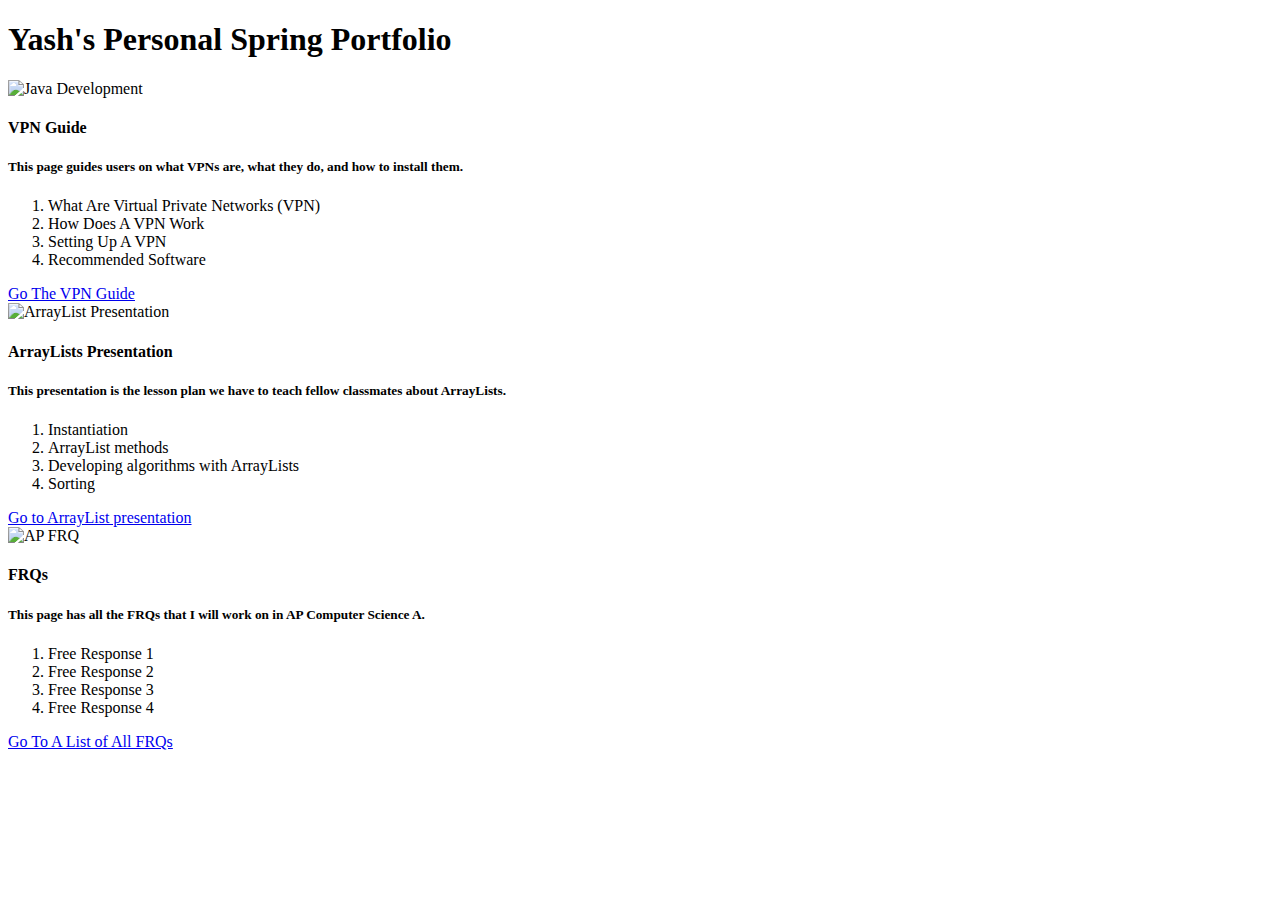
<file: src/main/resources/templates/index.html>
<!-- This page is illustrative and contains ideas about HTML formatting -->
<!DOCTYPE HTML>
<!-- Signals to the Layout Dialect which layout should be used to decorate this View -->
<html xmlns:layout="http://www.w3.org/1999/xhtml" xmlns:th="http://www.w3.org/1999/xhtml"
      layout:decorate="~{layouts/base}" lang="en">

<head>
    <title>Home | Yash Shah</title>
</head>

<body>
<th:block layout:fragment="body" th:remove="tag">
    <!-- Start of body content specific to page -->
    <div class="px-5 py-5 mx-auto">
        <h1><strong>Yash's Personal Spring Portfolio</strong></h1>
        <div class="row">
            <div class="col-4">
                <div class="card">
                    <img class="card-img-top" th:src="@{/images/VPN.png}" alt="Java Development" height="250">
                    <div class="card-body">
                    <h4 class="card-title">VPN Guide</h4>
                    <p class="card-text">
                        <h5>This page guides users on what VPNs are, what they do, and how to install them.</h5>
                        <ol>
                            <li>What Are Virtual Private Networks (VPN)</li>
                            <li>How Does A VPN Work</li>
                            <li>Setting Up A VPN</li>
                            <li>Recommended Software</li>
                        </ol>
                    </p>
                    <a href="/VPNGuide" class="btn btn-primary">Go The VPN Guide</a>
                    </div>
                </div>
            </div>
            <div class="col-4">
                <div class="card">
                    <img class="card-img-top" th:src="@{/images/Arraylist.jpeg}" alt="ArrayList Presentation" height="250">
                    <div class="card-body">
                    <h4 class="card-title">ArrayLists Presentation</h4>
                    <p class="card-text">
                        <h5>This presentation is the lesson plan we have to teach fellow classmates about ArrayLists.</h5>
                        <ol>
                            <li>Instantiation</li>
                            <li>ArrayList methods</li>
                            <li>Developing algorithms with ArrayLists</li>
                            <li>Sorting</li>
                        </ol>
                    </p>
                    <a href="https://yashshah138.github.io/Fastpages/week-10/2022/10/26/ArrayList-Presentation.html" class="btn btn-primary" target="_blank" rel="noreferrer noopener">Go to ArrayList presentation</a>
                    </div>
                </div>
            </div>
            <div class="col-4">
                <div class="card">
                    <img class="card-img-top" th:src="@{/images/FRQ.png}" alt="AP FRQ" height="250">
                    <div class="card-body">
                    <h4 class="card-title">FRQs</h4>
                    <p class="card-text">
                        <h5>This page has all the FRQs that I will work on in AP Computer Science A.</h5>
                        <ol>
                            <li>Free Response 1</li>
                            <li>Free Response 2</li>
                            <li>Free Response 3</li>
                            <li>Free Response 4</li>
                        </ol>
                    </p>
                    <a href="/FRQs" class="btn btn-primary">Go To A List of All FRQs</a>
                    </div>
                </div>
            </div>
        </div>
    </div>
    <!-- End of body content specific to page -->
</th:block>
</body>

</html>
</file>
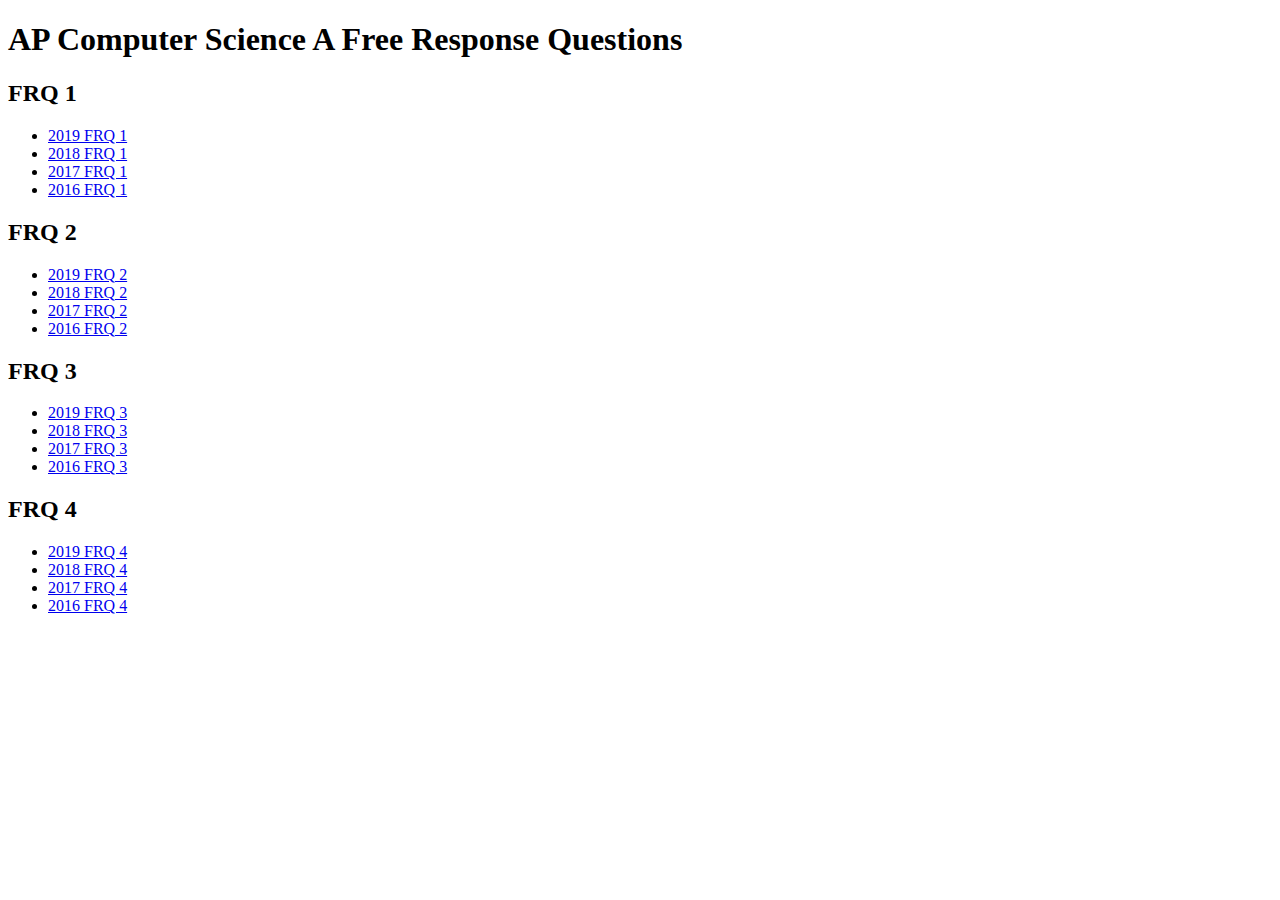
<file: src/main/resources/templates/frqpath.html>
<!DOCTYPE html>

<html xmlns:layout="http://www.w3.org/1999/xhtml" xmlns:th="http://www.w3.org/1999/xhtml"
layout:decorate="~{layouts/base}" lang="en">

    <head>
        <meta charset="UTF-8">
        <meta name="viewport" content="width=device-width, initial-scale=1.0">
        <title>FRQs | Yash Shah</title>
    </head>

    <body>
    <th:block layout:fragment="body" th:remove="tag">
        <h1>
            AP Computer Science A Free Response Questions
        </h1>

        <h2>FRQ 1</h2>
            <ul>
                <li><a href="/FRQ/2019-1">2019 FRQ 1</a></li>
                <li><a href="/FRQ/2018-1">2018 FRQ 1</a></li>
                <li><a href="/FRQ/2017-1">2017 FRQ 1</a></li>
                <li><a href="/FRQ/2016-1">2016 FRQ 1</a></li>
            </ul>
        
        <h2>FRQ 2</h2>
            <ul>
                <li><a href="/FRQ/2019-2">2019 FRQ 2</a></li>
                <li><a href="/FRQ/2018-2">2018 FRQ 2</a></li>
                <li><a href="/FRQ/2017-2">2017 FRQ 2</a></li>
                <li><a href="/FRQ/2016-2">2016 FRQ 2</a></li>
            </ul>
        
        <h2>FRQ 3</h2>
            <ul>
                <li><a href="/FRQ/2019-3">2019 FRQ 3</a></li>
                <li><a href="/FRQ/2018-3">2018 FRQ 3</a></li>
                <li><a href="/FRQ/2017-3">2017 FRQ 3</a></li>
                <li><a href="/FRQ/2016-3">2016 FRQ 3</a></li>
            </ul>

        <h2>FRQ 4</h2>
            <ul>
                <li><a href="/FRQ/2019-4">2019 FRQ 4</a></li>
                <li><a href="/FRQ/2018-4">2018 FRQ 4</a></li>
                <li><a href="/FRQ/2017-4">2017 FRQ 4</a></li>
                <li><a href="/FRQ/2016-4">2016 FRQ 4</a></li>
            </ul>

    </th:block>
    </body>
</html>
</file>
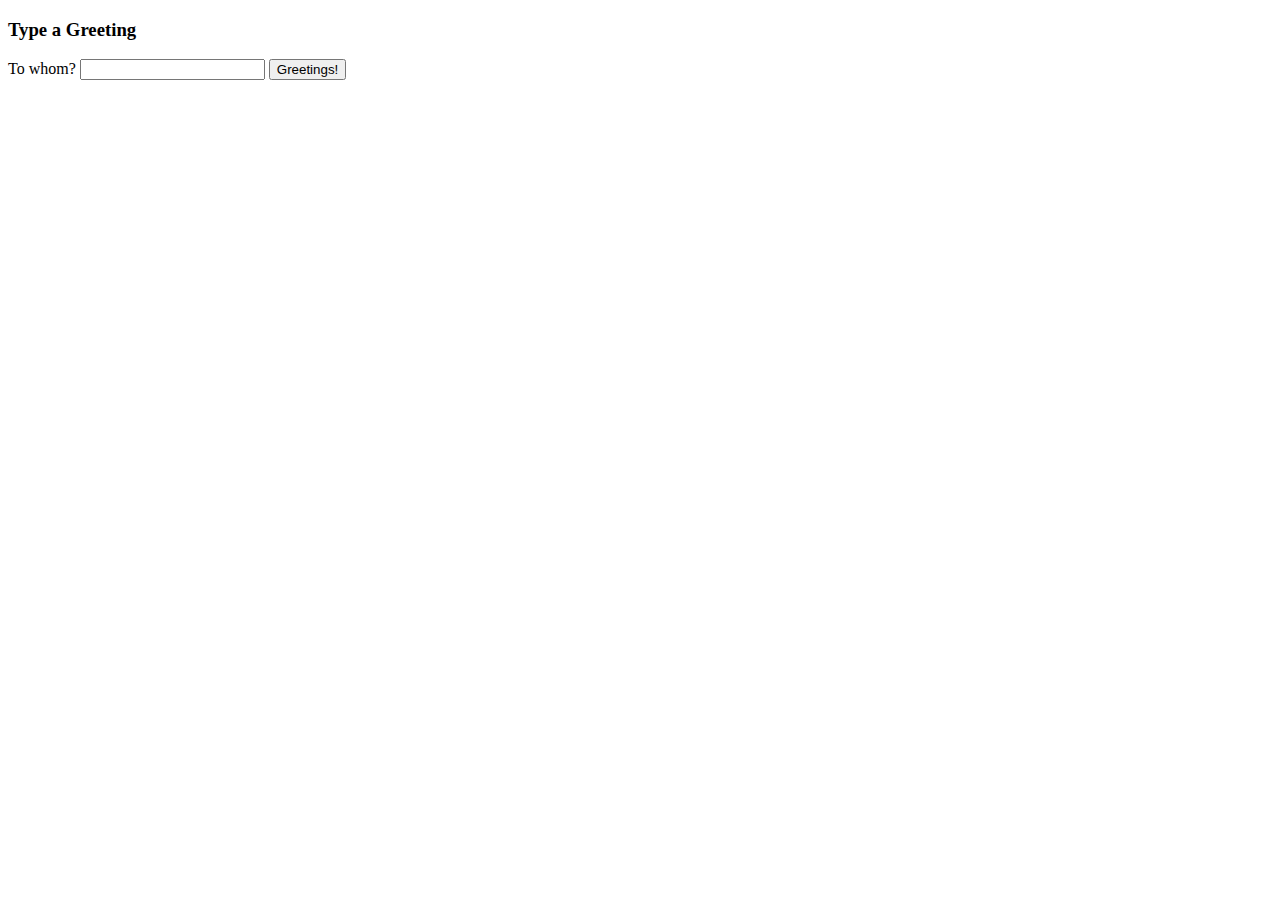
<file: src/main/resources/templates/greet.html>
<!DOCTYPE HTML>
<!DOCTYPE HTML>
<html xmlns:layout="http://www.w3.org/1999/xhtml" xmlns:th="http://www.w3.org/1999/xhtml"
      layout:decorate="~{layouts/base}" lang="en">

<head>
  <title>Greet | Yash Shah</title>
</head>

<body>
<th:block layout:fragment="body" th:remove="tag">
  <!-- Start of body content specific to page -->
  <div class="px-4 py-5 my-5">
    <h3 class="display-5 fw-bold">Type a Greeting</h3>

    <form action="/greet" method="GET" id="greetForm">
      <div>
        <label for="greetField">To whom?</label>
        <input name="name" id="greetField">
        <button>Greetings!</button>
        <p th:text="'Greetings, ' + ${name} + '!'"></p>
      </div>
    </form>
  </div>
  <!-- End of body content specific to page -->
</th:block>
</body>

</html>
</file>
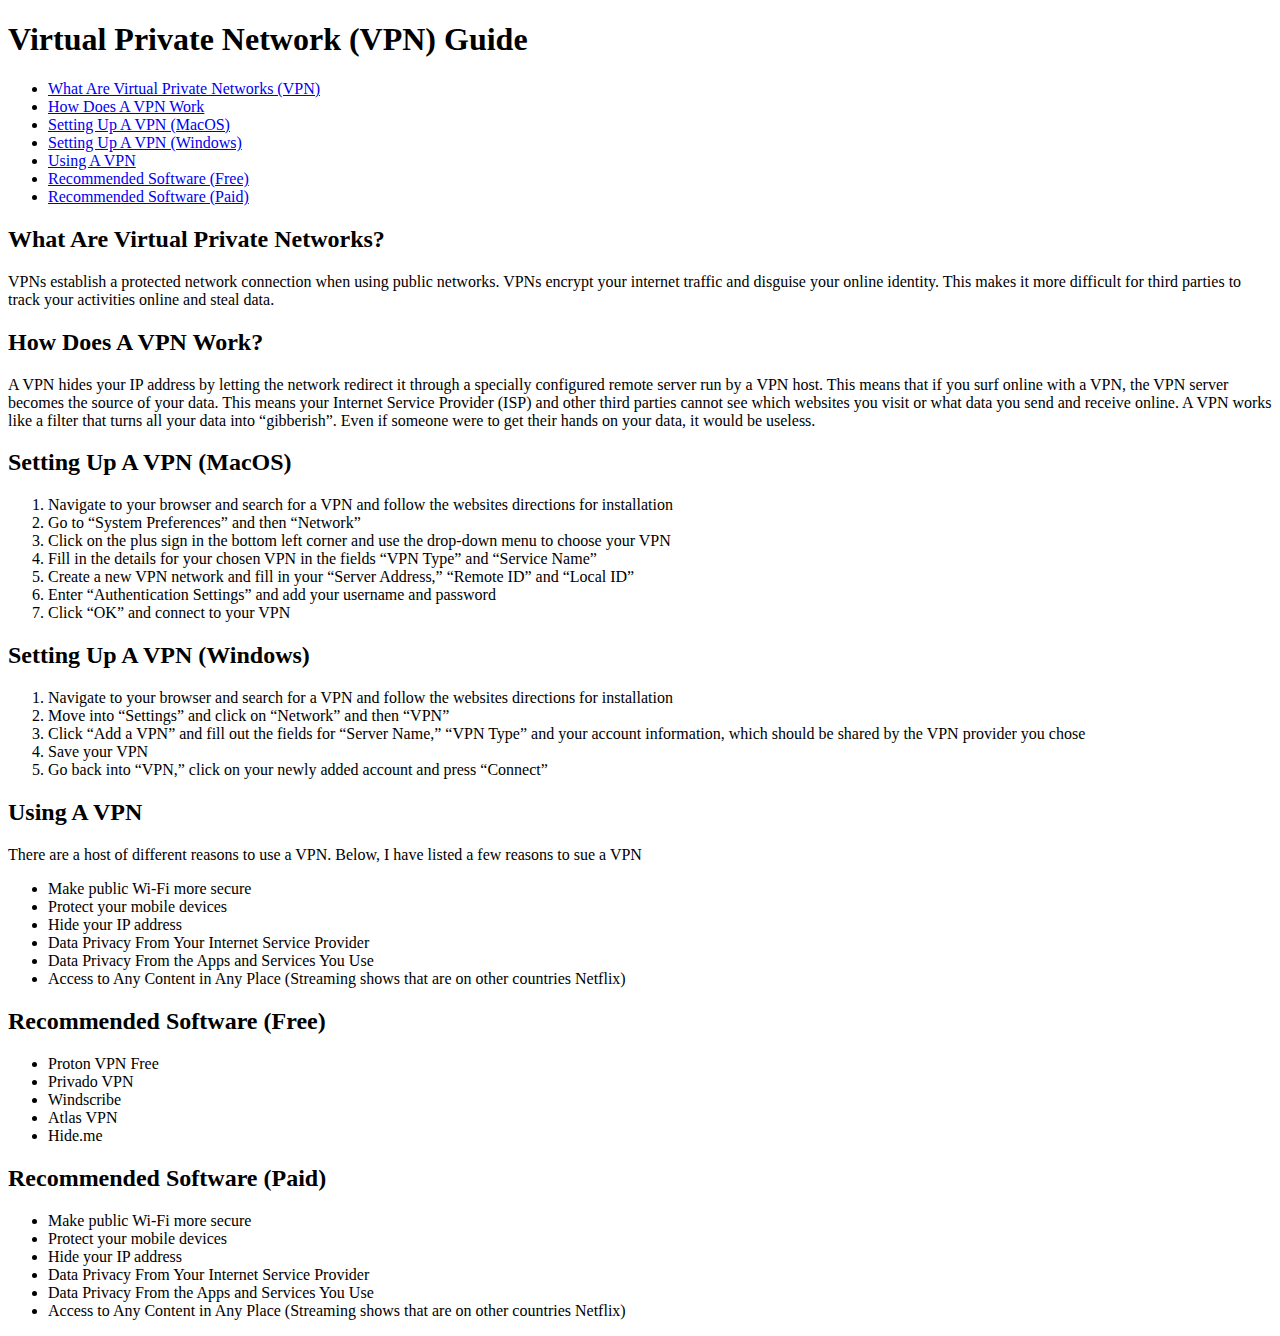
<file: src/main/resources/templates/vpn.html>
<!DOCTYPE html>

<html xmlns:layout="http://www.w3.org/1999/xhtml" xmlns:th="http://www.w3.org/1999/xhtml"
layout:decorate="~{layouts/base}" lang="en">

    <head>
        <meta charset="UTF-8">
        <meta name="viewport" content="width=device-width, initial-scale=1.0">
        <title>VPN | Yash Shah</title>
    </head>

    <body>
    <th:block layout:fragment="body" th:remove="tag">
        <h1>
            Virtual Private Network (VPN) Guide
        </h1>

        <ul>
            <li><a href="#What">What Are Virtual Private Networks (VPN)</a></li>
            <li><a href="#How">How Does A VPN Work</a></li>
            <li><a href="#Mac">Setting Up A VPN (MacOS)</a></li>
            <li><a href="#Windows">Setting Up A VPN (Windows)</a></li>
            <li><a href="#Using">Using A VPN</a></li>
            <li><a href="#Free">Recommended Software (Free)</a></li>
            <li><a href="#Paid">Recommended Software (Paid)</a></li>
        </ul>

        <h2 id="What"><strong>
            What Are Virtual Private Networks?
        </strong></h2>

        <p>
            VPNs establish a protected network connection when using public networks.
            VPNs encrypt your internet traffic and disguise your online identity.
            This makes it more difficult for third parties to track your activities online and steal data.
        </p>

        <h2 id="How"><strong>
            How Does A VPN Work?
        </strong></h2>

        <p>
            A VPN hides your IP address by letting the network redirect it through a specially configured remote server run by a VPN host.
            This means that if you surf online with a VPN, the VPN server becomes the source of your data.
            This means your Internet Service Provider (ISP) and other third parties cannot see which websites you visit or what data you send and receive online.
            A VPN works like a filter that turns all your data into “gibberish”.
            Even if someone were to get their hands on your data, it would be useless.
        </p>

        <h2 id="Mac"><strong>
            Setting Up A VPN (MacOS)
        </strong></h2>

        <ol>
            <li>Navigate to your browser and search for a VPN and follow the websites directions for installation</li>
            <li>Go to “System Preferences” and then “Network”</li>
            <li>Click on the plus sign in the bottom left corner and use the drop-down menu to choose your VPN</li>
            <li>Fill in the details for your chosen VPN in the fields “VPN Type” and “Service Name”</li>
            <li>Create a new VPN network and fill in your “Server Address,” “Remote ID” and “Local ID”</li>
            <li>Enter “Authentication Settings” and add your username and password</li>
            <li>Click “OK” and connect to your VPN</li>
        </ol>

        <h2 id="Windows"><strong>
            Setting Up A VPN (Windows)
        </strong></h2>

        <ol>
            <li>Navigate to your browser and search for a VPN and follow the websites directions for installation</li>
            <li>Move into “Settings” and click on “Network” and then “VPN”</li>
            <li>Click “Add a VPN” and fill out the fields for “Server Name,” “VPN Type” and your account information, which should be shared by the VPN provider you chose</li>
            <li>Save your VPN</li>
            <li>Go back into “VPN,” click on your newly added account and press “Connect”</li>
        </ol>

        <h2 id="Using"><strong>
            Using A VPN
        </strong></h2>

        <p>There are a host of different reasons to use a VPN. Below, I have listed a few reasons to sue a VPN</p>
        <ul>
            <li>Make public Wi-Fi more secure</li>
            <li>Protect your mobile devices</li>
            <li>Hide your IP address</li>
            <li>Data Privacy From Your Internet Service Provider</li>
            <li>Data Privacy From the Apps and Services You Use</li>
            <li>Access to Any Content in Any Place (Streaming shows that are on other countries Netflix)</li>
        </ul>

        <h2 id="Free"><strong>
            Recommended Software (Free)
        </strong></h2>

        <ul>
            <li>Proton VPN Free</li>
            <li>Privado VPN</li>
            <li>Windscribe</li>
            <li>Atlas VPN</li>
            <li>Hide.me</li>
        </ul>

        <h2 id="Paid"><strong>
            Recommended Software (Paid)
        </strong></h2>

        <ul>
            <li>Make public Wi-Fi more secure</li>
            <li>Protect your mobile devices</li>
            <li>Hide your IP address</li>
            <li>Data Privacy From Your Internet Service Provider</li>
            <li>Data Privacy From the Apps and Services You Use</li>
            <li>Access to Any Content in Any Place (Streaming shows that are on other countries Netflix)</li>
        </ul>
    </th:block>
    </body>
</html>
</file>
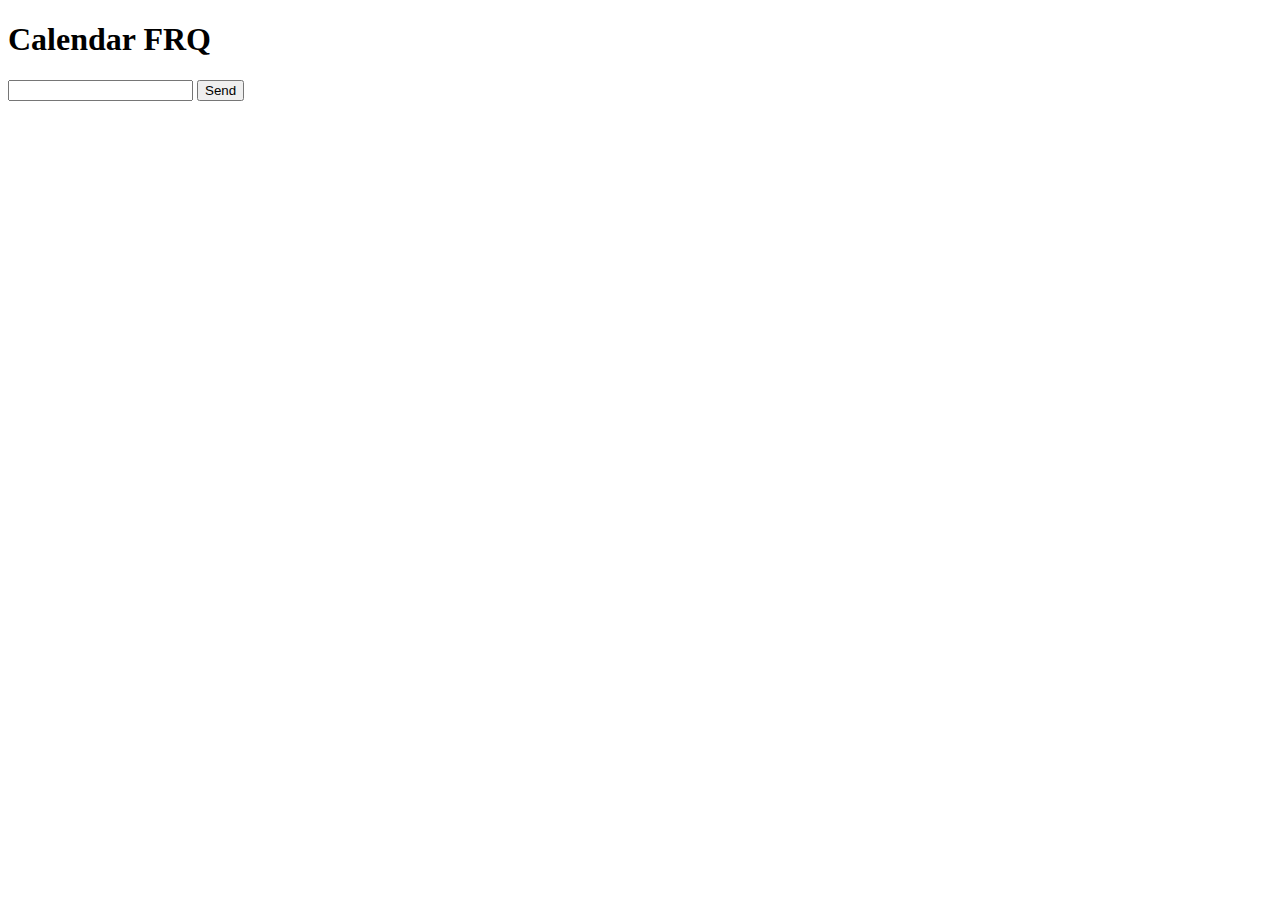
<file: src/main/resources/templates/FRQs/calendar.html>
<!DOCTYPE html>
    <html xmlns:layout="http://www.w3.org/1999/xhtml" xmlns:th="http://www.w3.org/1999/xhtml"
    layout:decorate="~{layouts/base}" lang="en">
    <head>
        <meta charset="UTF-8">
        <meta http-equiv="X-UA-Compatible" content="IE=edge">
        <meta name="viewport" content="width=device-width, initial-scale=1.0">
        <script src="calendar.js"></script>
        <title>FRQ 1 - Calendar</title>
    </head>

    <body>
    <th:body layout:fragment="body" th:remove="tag">
        <h1>Calendar FRQ</h1>

        <input type="number" id="yearInput"></input>
        <button onclick="isLeapYear(document.getElementById('yearInput').value)">Send</button>
        <br>
        <div id="leap"></div>
        <!-- <div id="day"></div> -->


        <script>
            function isLeapYear(year) {
                fetch("/api/calendar/isLeapYear/" + year, {"method": "GET"})
                // response is a RESTful "promise" on any successful fetch
                    .then(response => {
                    // check for response errors
                        if (response.status !== 200) {
                            error("GET API response failure: " + response.status)
                            return;  // api failure
                        }
                        // valid response will have JSON data
                        response.json().then(data => {
                            console.log(data);
                            var leapYear = true;
                            if (data.isLeapYear == false) {
                                leapYear = "not "
                            }
                            document.getElementById("leap").innerText = data.year + " is " + leapyear + "a leap year";
                        })
                    })
                    // catch fetch errors (ie Nginx ACCESS to server blocked)
                    .catch(err => {err(err + " " );});
            }
        </script>
        <!-- <script>
            function isLeapYear(leapyear) {
                fetch("/api/calendar/isLeapYear/" + leapyear, {"method": "GET"})
                // response is a RESTful "promise" on any successful fetch
                    .then(response => {
                    // check for response errors
                        if (response.status !== 200) {
                            error("GET API response failure: " + response.status)
                            return;  // api failure
                        }
                        // valid response will have JSON data
                        response.json().then(data => {
                            console.log(data);
                            document.getElementById("leap").innerText = data.leap;
                            var leapYear = false;
                            if (data.isLeapYear == true) {
                                leapYear = true
                            }
                        })
                    })
                // catch fetch errors (ie Nginx ACCESS to server blocked)
                .catch(err => {
                err(err + " " );
                });
            }
        </script> -->
    </th:body>
    </body>
</html>
</file>
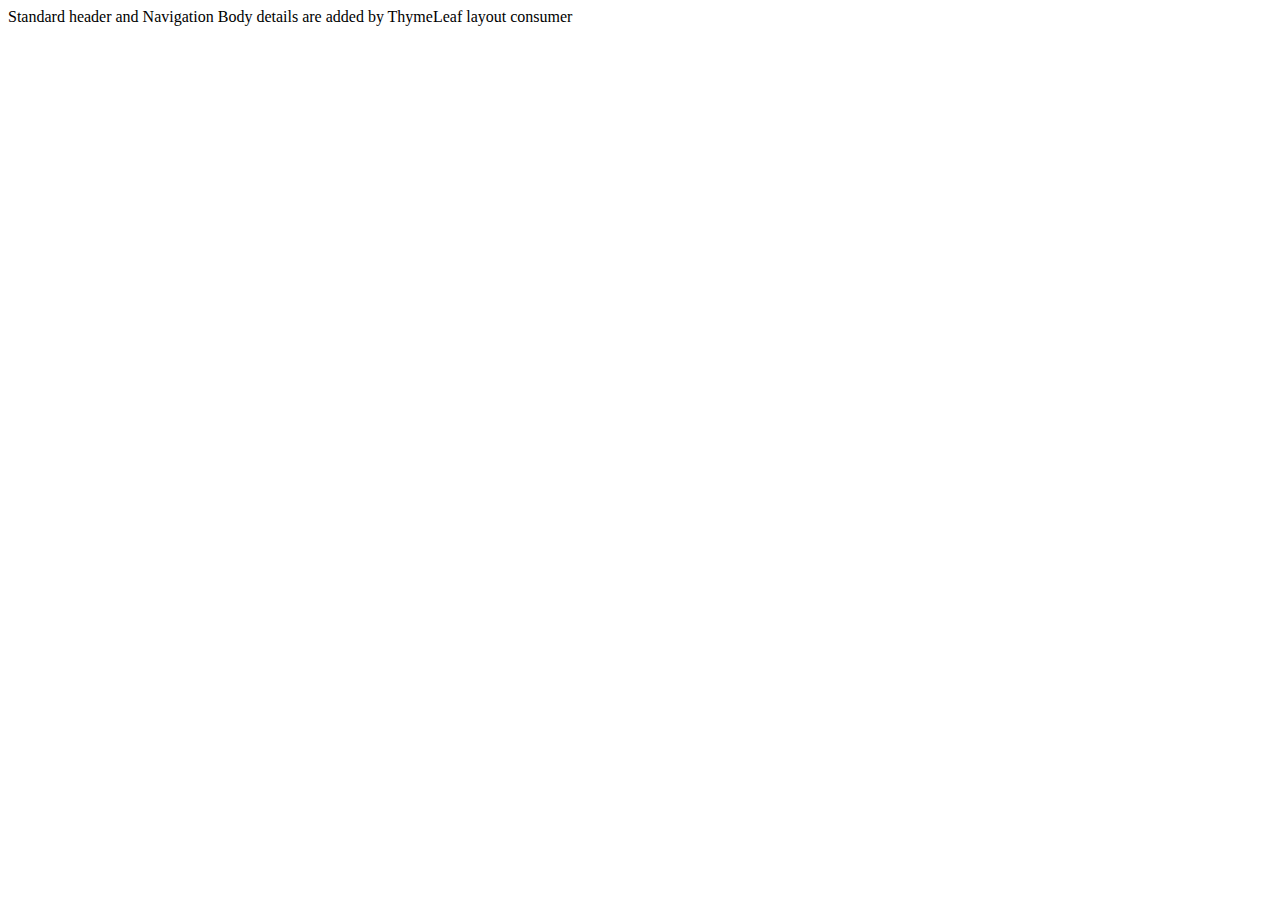
<file: src/main/resources/templates/layouts/base.html>
<!-- This page is illustrative and contains ideas about HTML layouts -->
<!DOCTYPE HTML>
<html xmlns:layout="http://www.w3.org/1999/xhtml" xmlns:th="http://www.w3.org/1999/xhtml" lang="en">

<head>
    <!-- Required meta tags -->
    <meta charset="utf-8">
    <meta name="viewport" content="width=device-width, initial-scale=1, shrink-to-fit=no">
    <meta http-equiv="Content-Type" content="text/html; charset=UTF-8" />

    <!-- JQuery CSS -->
    <script th:src="@{https://code.jquery.com/jquery-3.3.1.slim.min.js}" integrity="sha384-q8i/X+965DzO0rT7abK41JStQIAqVgRVzpbzo5smXKp4YfRvH+8abtTE1Pi6jizo" crossorigin="anonymous"></script>
    <!-- Bootstrap CSS -->
    <link th:href="@{https://cdn.jsdelivr.net/npm/bootstrap@5.0.2/dist/css/bootstrap.min.css}" rel="stylesheet" integrity="sha384-EVSTQN3/azprG1Anm3QDgpJLIm9Nao0Yz1ztcQTwFspd3yD65VohhpuuCOmLASjC" crossorigin="anonymous">

    <!-- Project CSS -->
    <link rel="stylesheet" type="text/css" th:href="@{/scss/custom.css}">

</head>

<body>
    <th:block th:replace="layouts/nav :: header" th:remove="tag">Standard header and Navigation</th:block>

    <th:block layout:fragment="body" th:remove="tag">Body details are added by ThymeLeaf layout consumer</th:block>

    <!-- Bootstrap 5.0 Bundle with Popper -->
    <script th:src="@{https://cdn.jsdelivr.net/npm/bootstrap@5.0.2/dist/js/bootstrap.bundle.min.js}" integrity="sha384-MrcW6ZMFYlzcLA8Nl+NtUVF0sA7MsXsP1UyJoMp4YLEuNSfAP+JcXn/tWtIaxVXM" crossorigin="anonymous"></script>
</body>

<th:block layout:fragment="script" th:remove="tag"></th:block>

</html>
</file>
